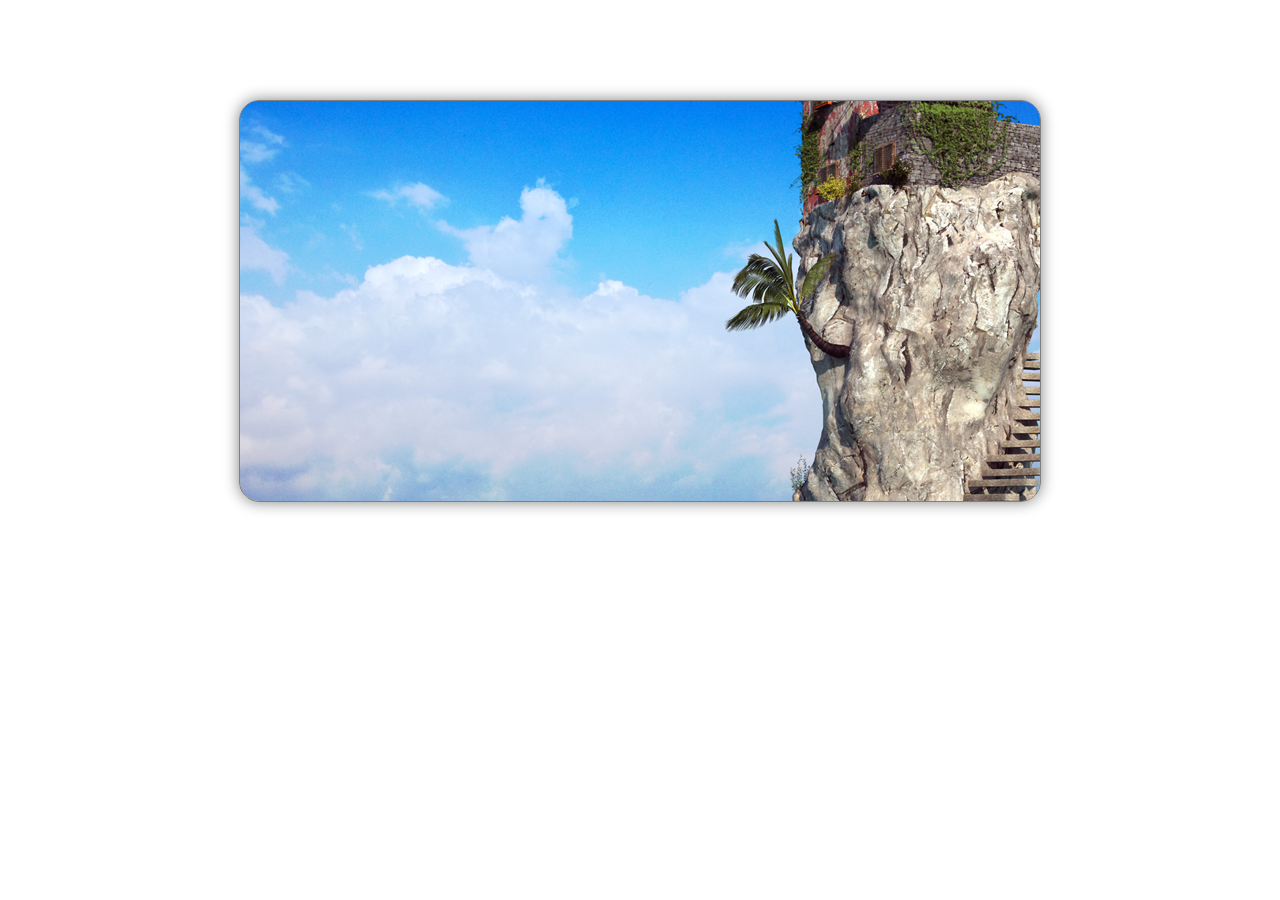
<file: mouse/1.1.1/index.html>
<!DOCTYPE html PUBLIC "-//W3C//DTD XHTML 1.0 Strict//EN" "http://www.w3.org/TR/xhtml1/DTD/xhtml1-strict.dtd">
<html xmlns="http://www.w3.org/1999/xhtml" xml:lang="en">
<head>
	<title>Parallax Mouse 1.1.1</title>
	<meta http-equiv="Content-Type" content="text/html;charset=UTF-8" />
	<script type="text/javascript" src="../../libs/jquery.js"></script>
	<script type="text/javascript" src="../../libs/jquery.parallax-1.1.1.js"></script>
	<script type="text/javascript" src="js/functions.js"></script>
	<!-- LESS -->
	<link rel="stylesheet/less" type="text/css" href="style.less" />
	<script type="text/javascript" src="../../libs/less.js"></script>
	
	<!-- CSS Sticky Footer -->
	<!--[if !IE 7]>
		<style type="text/css">
			#wrap {display:table;height:100%}
		</style>
	<![endif]-->
</head>
<body>

	<div id="print"></div>
	
	<div id="header"></div><!-- #header -->
	<div id="wrap">
		<div id="main">
			<div id="content">
				<div class="parallax">
					<img src="images/mbox_1.jpg" width="900" height="500" />
					<img src="images/mbox_2.jpg" width="900" height="600" />
					<img src="images/mbox_3.jpg" width="1366" height="768" />
				</div>
			</div><!-- #content -->
			<div id="side"></div><!-- #side -->
		</div><!-- #main -->
	</div><!-- #wrap -->
	<div id="footer"></div><!-- #footer -->

</body>
</html>
</file>
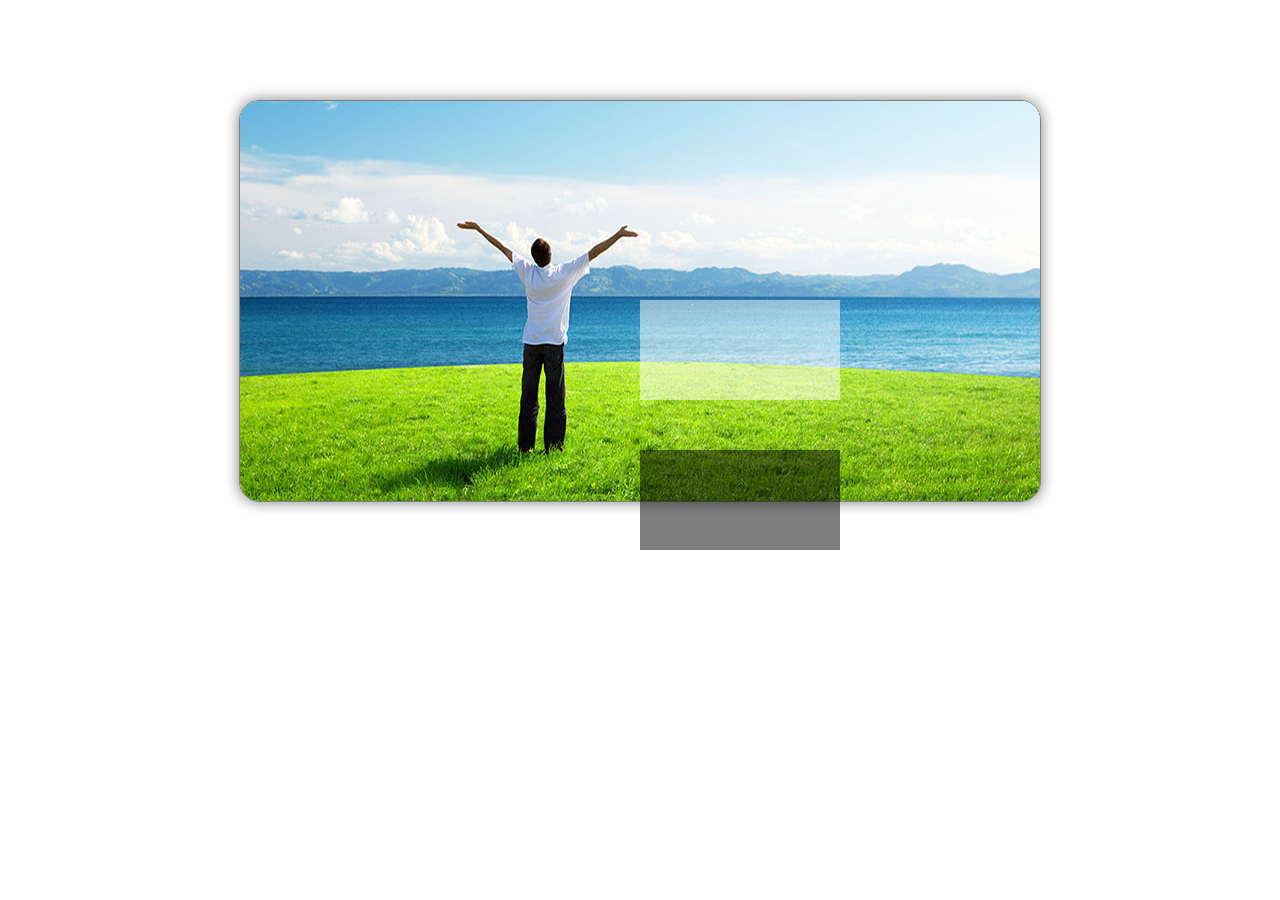
<file: mouse/1.1.2/index.html>
<!DOCTYPE html PUBLIC "-//W3C//DTD XHTML 1.0 Strict//EN" "http://www.w3.org/TR/xhtml1/DTD/xhtml1-strict.dtd">
<html xmlns="http://www.w3.org/1999/xhtml" xml:lang="en">
<head>
	<title>Parallax Mouse 1.1.2</title>
	<meta http-equiv="Content-Type" content="text/html;charset=UTF-8" />
	<script type="text/javascript" src="../../libs/jquery.js"></script>
	<script type="text/javascript" src="../../libs/jquery.parallax-1.1.2.js"></script>
	<script type="text/javascript" src="js/functions.js"></script>
	<!-- LESS -->
	<link rel="stylesheet/less" type="text/css" href="style.less" />
	<script type="text/javascript" src="../../libs/less.js"></script>
	
	<!-- CSS Sticky Footer -->
	<!--[if !IE 7]>
		<style type="text/css">
			#wrap {display:table;height:100%}
		</style>
	<![endif]-->
</head>
<body>

	<div id="print"></div>
	
	<div id="header"></div><!-- #header -->
	<div id="wrap">
		<div id="main">
			<div id="content">
				<div class="parallax">
					<img src="images/mbox_1.jpg" width="900" height="500" />
					<img src="images/mbox_2.jpg" width="900" height="600" />
					<img src="images/mbox_3.jpg" width="1366" height="768" />
				</div>
			</div><!-- #content -->
			<div id="side"></div><!-- #side -->
		</div><!-- #main -->
	</div><!-- #wrap -->
	<div id="footer"></div><!-- #footer -->

</body>
</html>
</file>
